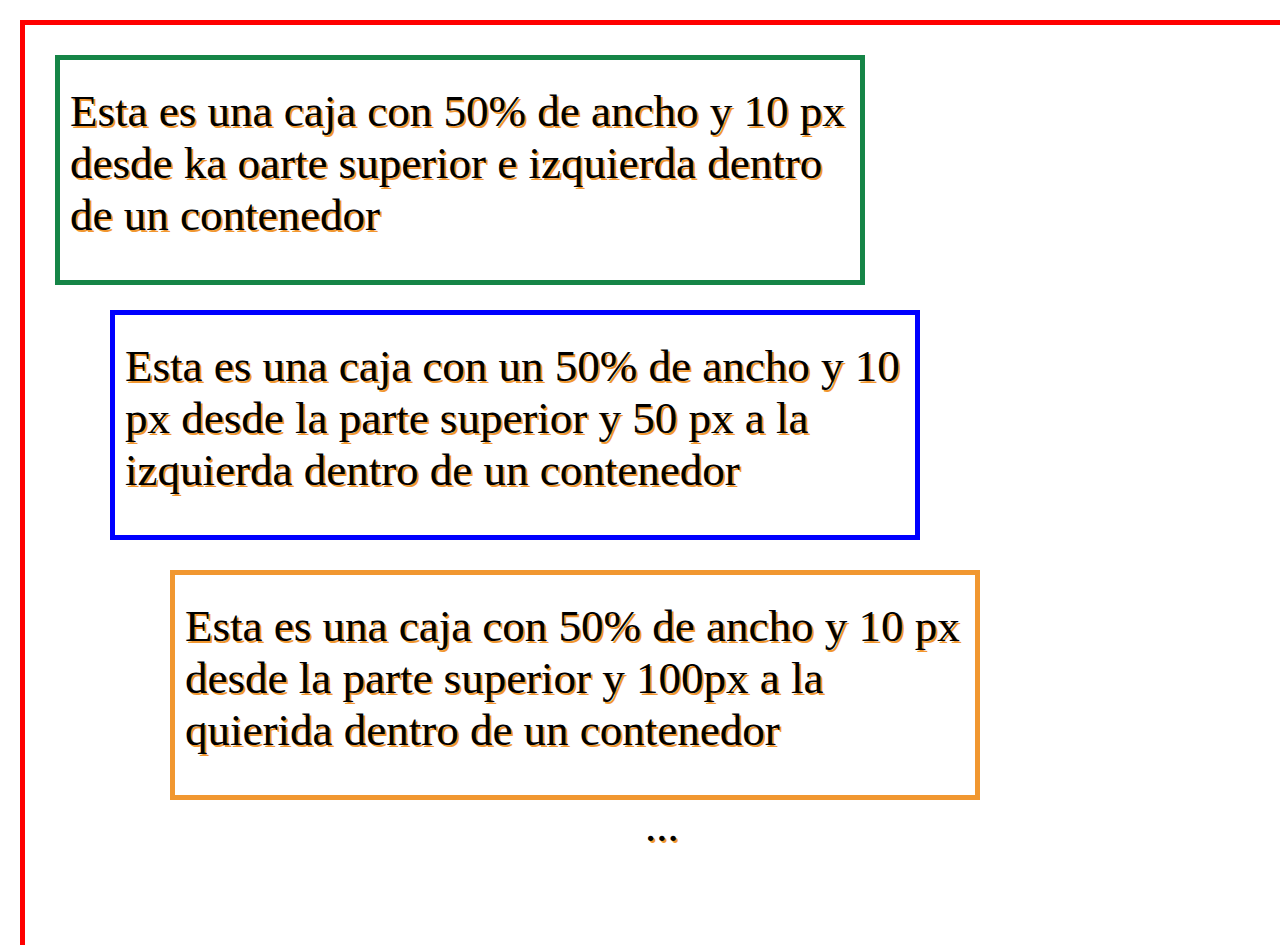
<file: index.html>
<!DOCTYPE html>
<html lang="es">
<head>
    <meta charset="UTF-8">
    <meta name="viewport" content="width=device-width, initial-scale=1.0">
    <link rel="stylesheet" href="style/style.css">
    <title>pagina wed</title>
</head>
<body>
    <div class="principal">
        <div class="caja1">
            <p class="text">Esta es una caja con 50% de ancho y 10 px desde ka oarte superior e izquierda dentro de un contenedor</p>
        </div>
        <div class="caja2">
            <p class="text2">Esta es una caja con un 50% de ancho y 10 px desde la parte superior y 50 px a la izquierda dentro de un contenedor</p>
        </div>
        <div class="caja3">
            <p class="text3"> Esta es una caja con 50% de ancho y 10 px desde la parte superior y 100px a la quierida dentro de un contenedor</p>
        </div>
        <div>
            <p class="text4">...</p>
        </div>
    </div>
</body>
</html>
</file>
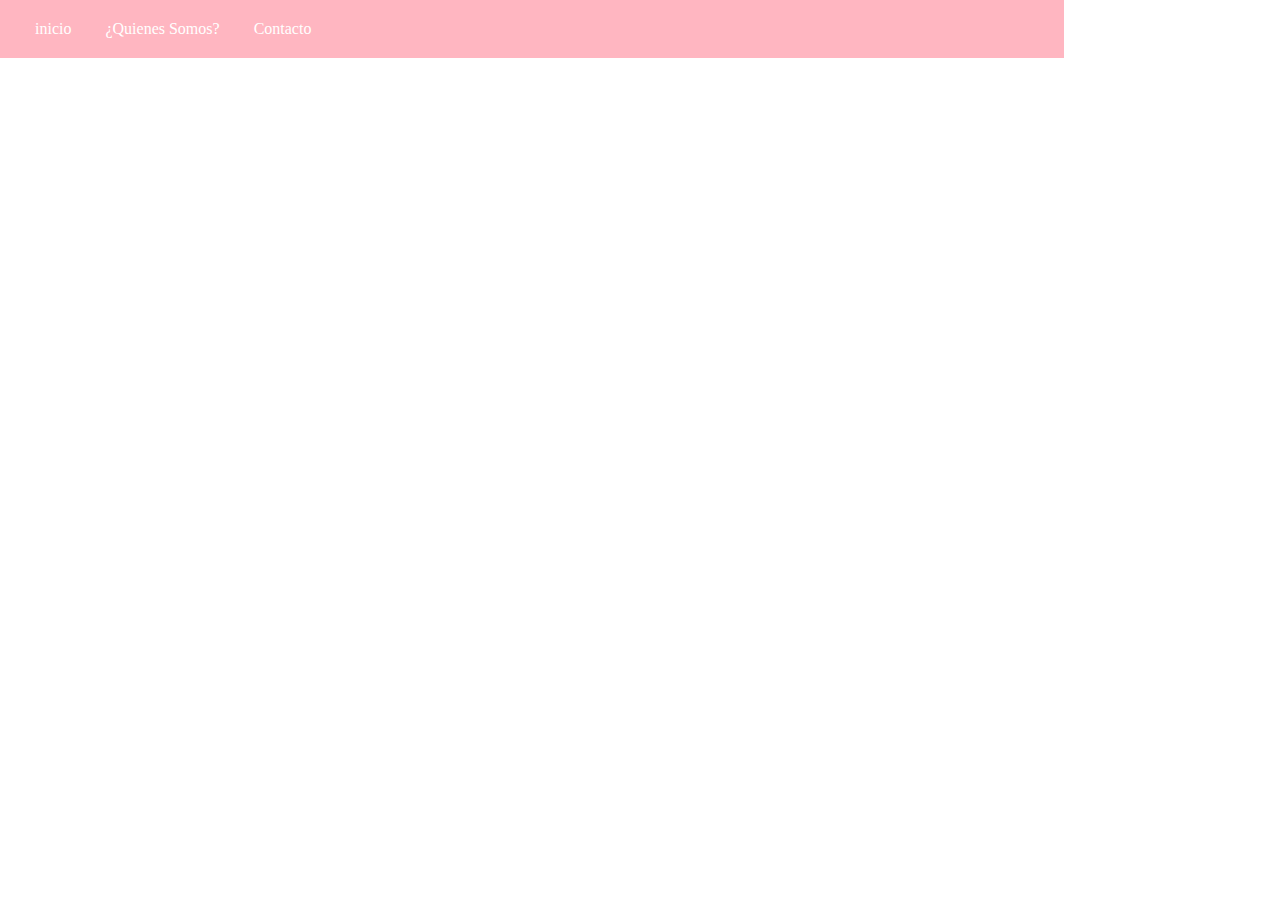
<file: index2.html>
<!DOCTYPE html>
<html lang="es">
<head>
    <meta charset="UTF-8">
    <meta name="viewport" content="width=device-width, initial-scale=1.0">
    <link rel="stylesheet" href="style/style2.css">
    <title>Document</title>
  
</head>
<body>
    <div class="base">
        <nav>
            <ul>
                <li>inicio</li>
                <li>¿Quienes Somos?</li>
                <li>Contacto</li>
            </ul>
        </nav>
    </div>
</body>
</html>
</file>
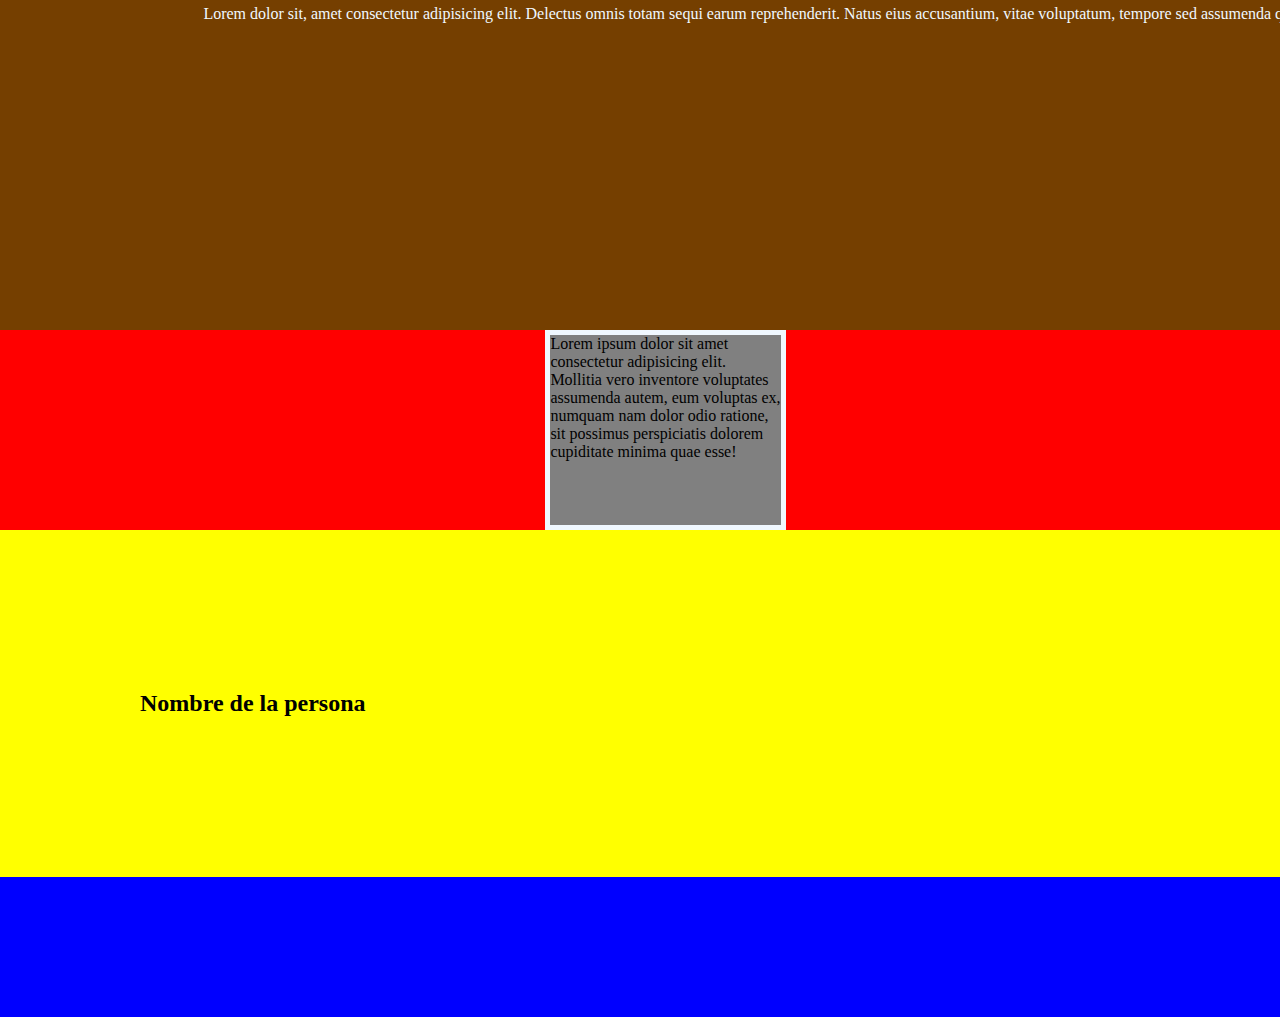
<file: index3.html>
<!DOCTYPE html>
<html lang="es">
<head>
    <meta charset="UTF-8">
    <meta name="viewport" content="width=device-width, initial-scale=1.0">
    <link rel="stylesheet" href="style/style3.css">
    <title>Document</title>
</head>
<body>
    <nav class="cafe">
        <p class="text">Lorem  dolor sit, amet consectetur adipisicing elit. Delectus omnis totam sequi earum reprehenderit. Natus eius accusantium, vitae voluptatum, tempore sed assumenda quae fugit quia!</p>
    </nav>
    <div class="red"></div>
    <div class="caja1">Lorem ipsum dolor sit amet consectetur adipisicing elit. Mollitia vero inventore voluptates assumenda autem, eum voluptas ex, numquam nam dolor odio ratione, sit possimus perspiciatis dolorem cupiditate minima quae esse!</div>
    <div class="yellow">
        <h2 class="text1">Nombre de la persona</h2>
    </div>
    <div class="blue"></div>
</body>
</html>
</file>
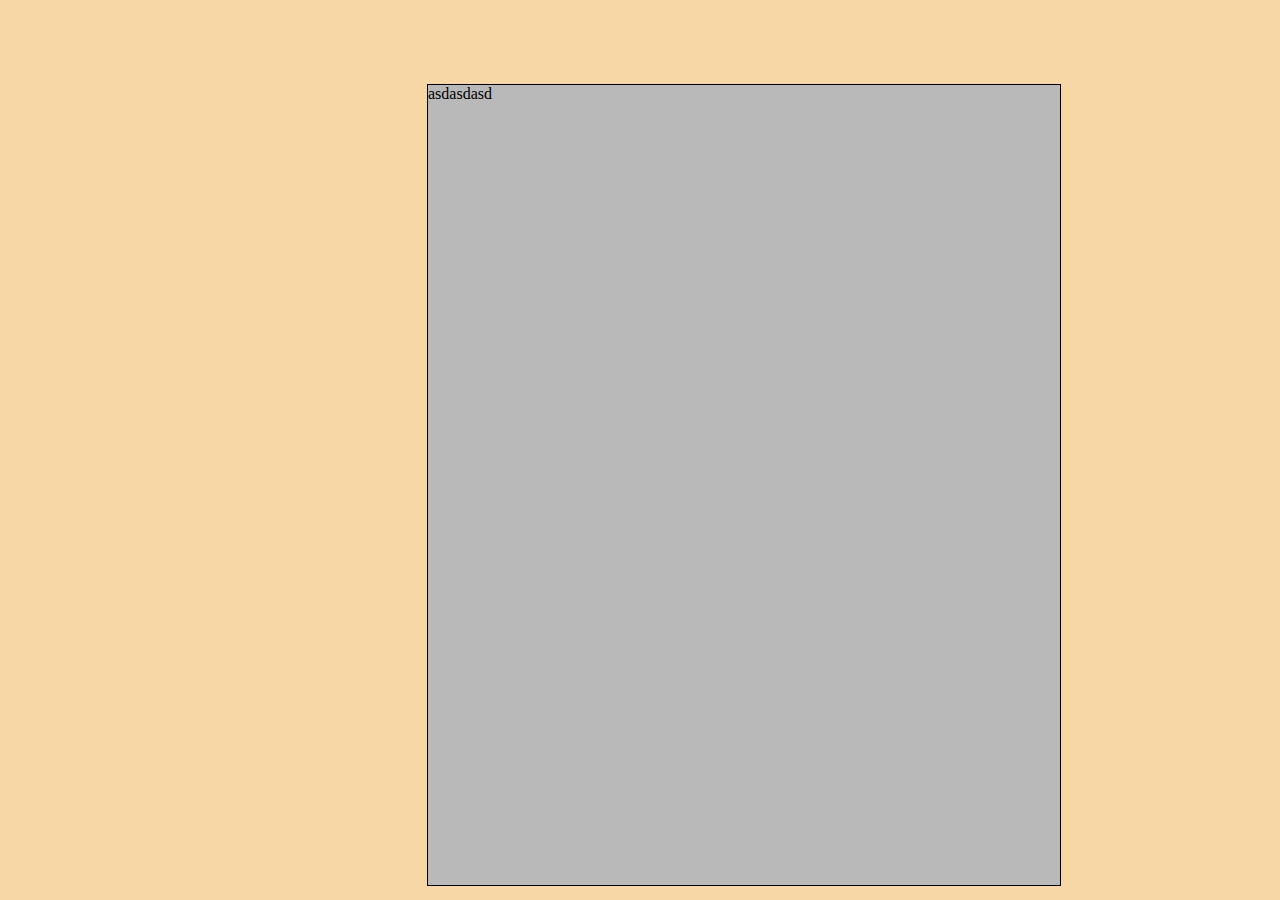
<file: index5.html>
<!DOCTYPE html>
<html lang="en">
<head>
    <meta charset="UTF-8">
    <meta name="viewport" content="width=device-width, initial-scale=1.0">
    <title>Document</title>

    <style>

        body {
            background-color: rgb(248, 215, 166);
        }

        .gris {
            
            outline: 1px solid black;
            background-color: rgb(185, 185, 185);
            width: 50%;
            height: 800px;
            margin-left: 420px;
            margin-top: 85px;
            
        }
    </style>

</head>
<body>
    <div class="gris">
asdasdasd
    </div>
</body>
</html>
</file>
<file: style/style.css>
.principal {
    outline: 5px solid red;
    position: absolute;
    width: 1870px;
    height: 920px;
    top: 25px;
    left: 25px;
    
}

.caja1,.caja2,.caja3 {
    position: absolute;
    width: 800px;
    height: 220px;
    
}

.caja1 {
    outline: 5px solid rgb(21, 133, 71);
    top: 35px;
    left: 35px;
}

.caja2 {
    outline: 5px solid blue;
    top: 290px;
    left: 90px;
}

.caja3 {
    outline: 5px solid #f19730;
    top: 550px;
    left: 150px;
}




p {
    font-family: "Bant Bold";
    text-shadow: 2px 2px #f19730;
    font-size: 45px;
}

.text, .text2, .text3 {
    position: absolute;
    top: -20px;
    left: 10px;

}

.text4{
    position: absolute;
    top: 730px;
    left: 620px;
}
</file>
<file: style/style2.css>
body {
    margin: 0;
    padding: 0;
    box-sizing: border-box;
}

nav {
    width: 80%;
    background-color: lightpink;
    padding: 20px;
}

ul {
    display: inline;
    list-style-type: none;
    padding: 0px;
    color: white
}
li {
    display: inline;
    padding: 15px;
}
li:hover {
    background-color: blue;
}
</file>
<file: style/style3.css>
body {
    margin: 0;
    padding: 0;
    box-sizing: border-box;
}


.text {
    color: aliceblue;
    margin-top: -160px;
    margin-left: 3%;
}

.cafe {
    background-color: rgb(117, 63, 0);
    padding: 165px;
    width: 100%;
}

.red {
    background-color:red;
    padding: 100px;
    width: 100%;
}

.caja1 {
    outline: 5px solid aliceblue;
    background-color: gray;
    position: absolute;
    width: 18%;
    margin-top: -195px;
    height: 190px;
    margin-left: 43%;
    
}

.yellow {
    background-color:yellow;
    padding: 140px;
    width: 100%;
}

.text1 {
    left: 50%;
}

.blue {
    background-color:blue;
    padding: 70px;
    width: 100%;
}
</file>
